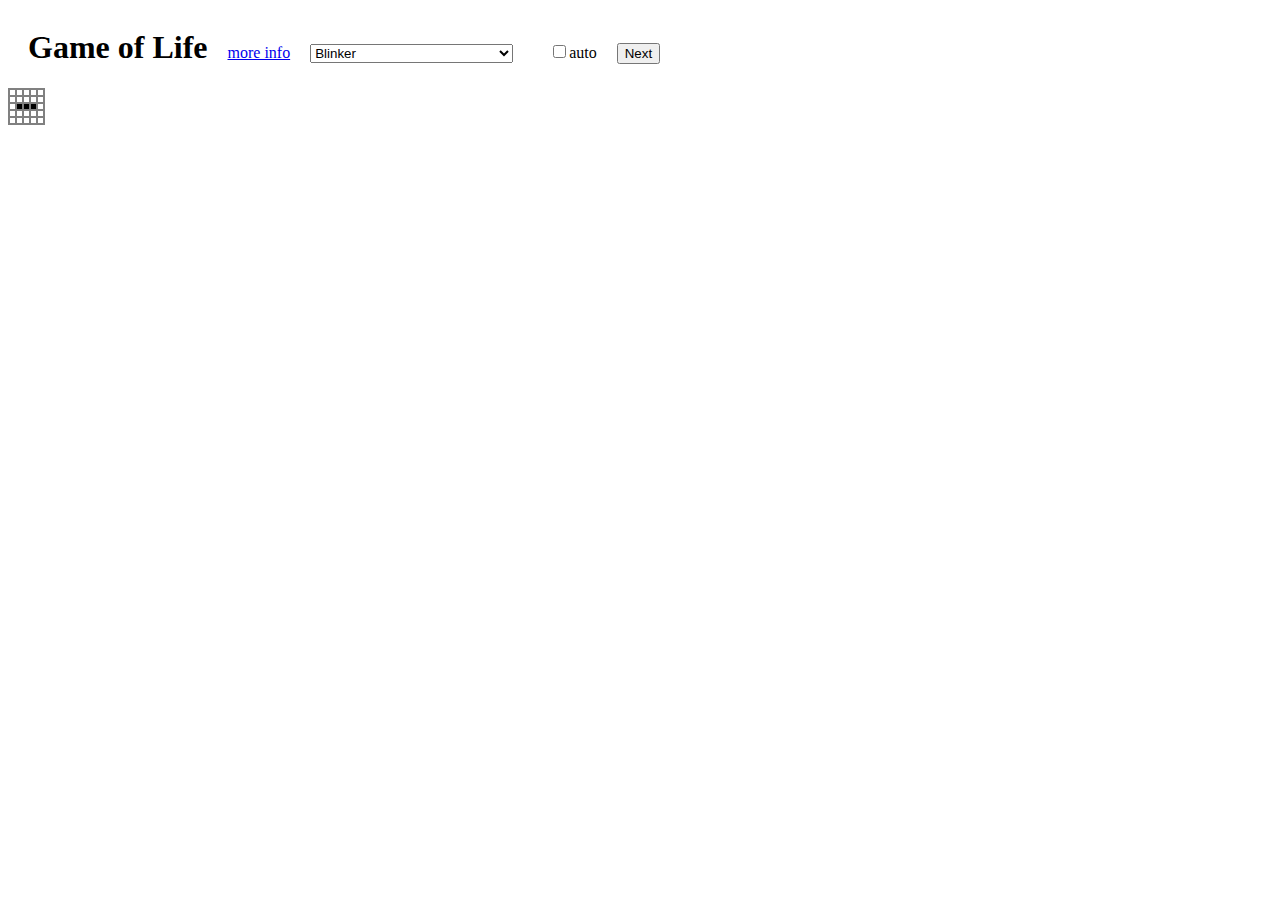
<file: game-of-life/index.html>
<!DOCTYPE html>
<html>
    <head>
        <link rel="stylesheet" href="style.css">
    </head>
    <body>
        <div id="my-app"></div>

        <script type="text/javascript" src="Main.js"></script>
        <script type="text/javascript">
            var app = Elm.Main.embed(document.getElementById('my-app'))
        </script>
    </body>
</html>
</file>
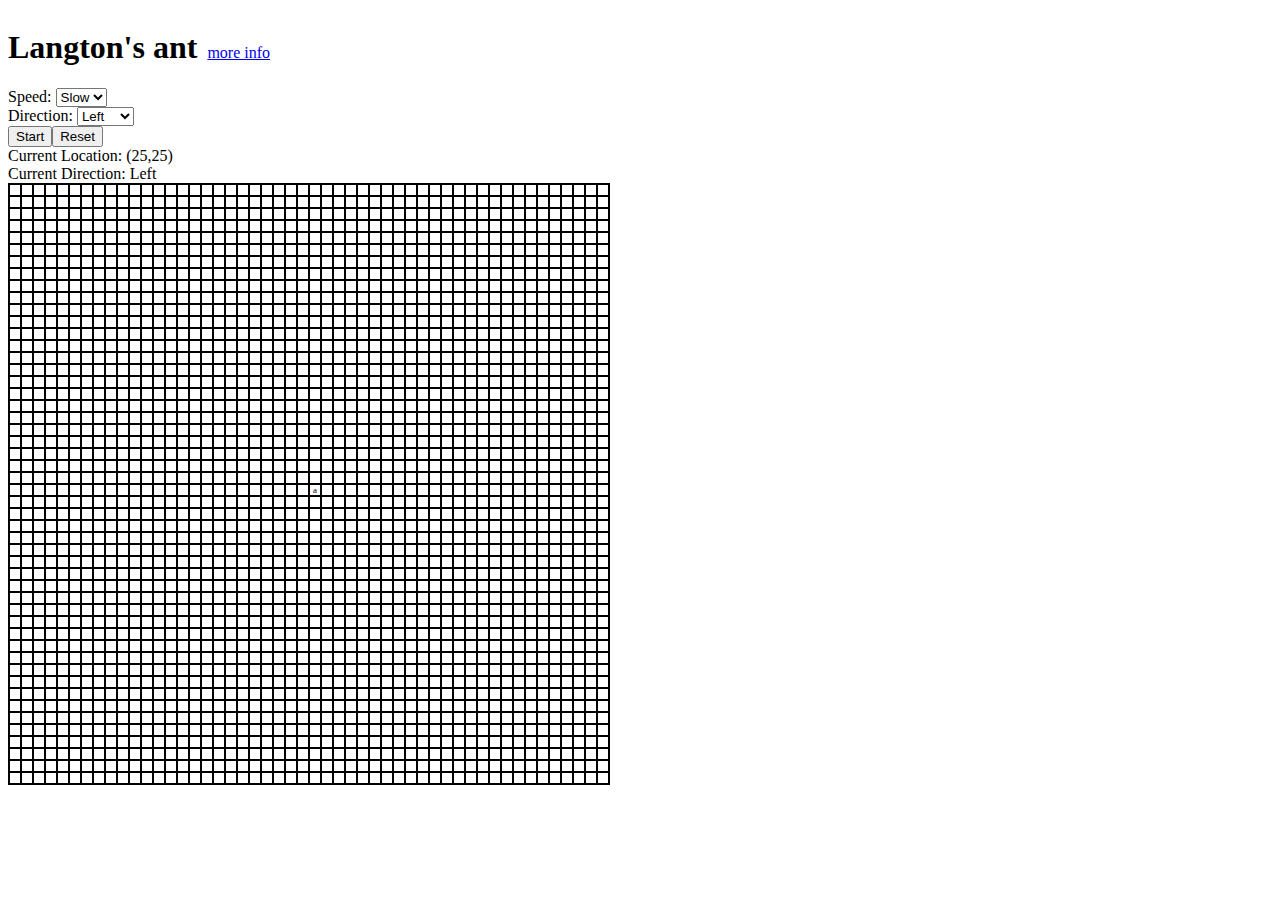
<file: langton-ant/index.html>
<!DOCTYPE html>
<html>
    <head>
        <link rel="stylesheet" href="style.css">
    </head>
    <body>
        <div id="my-app"></div>
        
        <script type="text/javascript" src="Main.js"></script>
        <script type="text/javascript">
            var app = Elm.Main.embed(document.getElementById('my-app'))
        </script>
    </body>
</html>
</file>
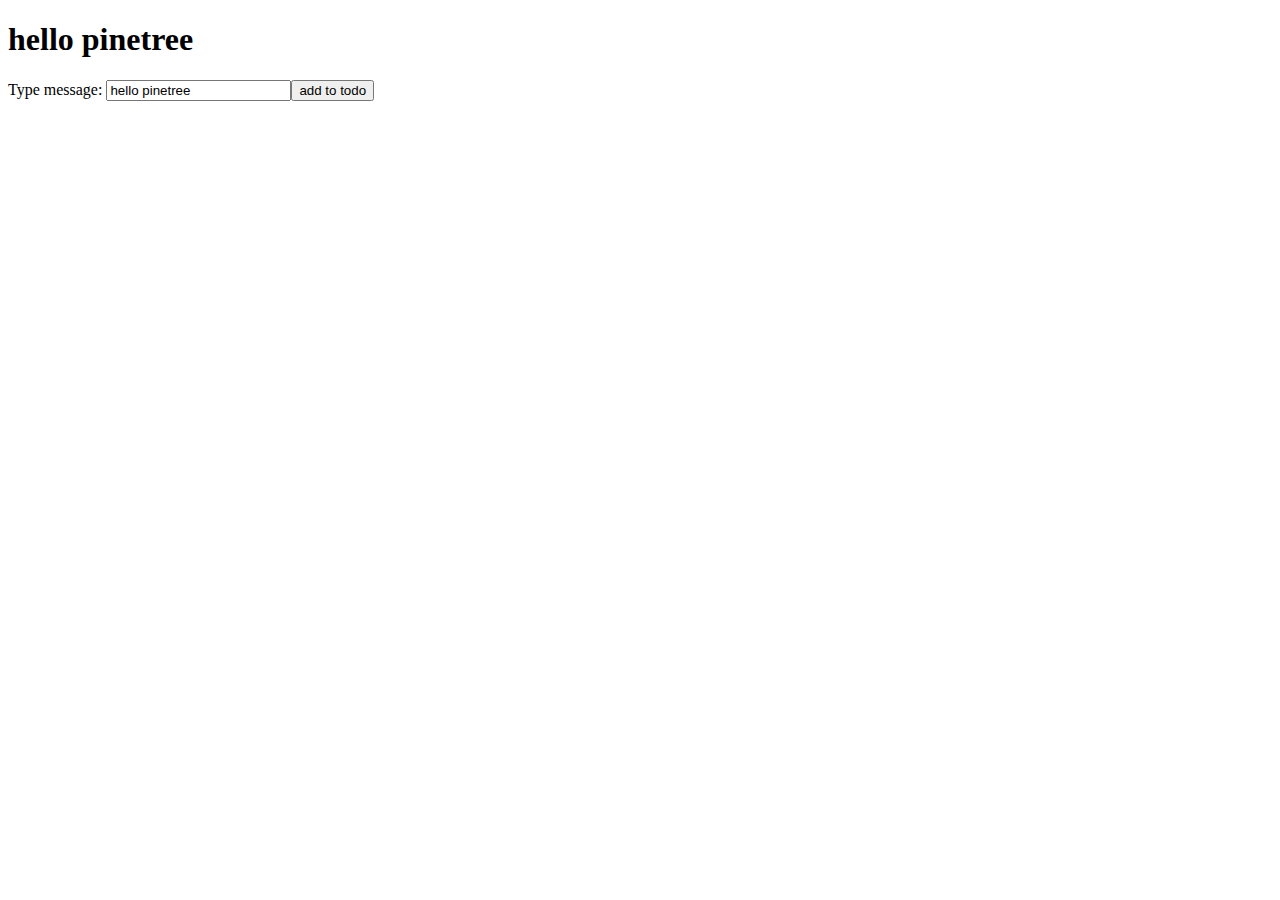
<file: pinetree-sample/index.html>
<!DOCTYPE html><html lang="en"><head><meta charset="utf-8"><meta name="viewport" content="width=device-width,initial-scale=1,shrink-to-fit=no"><meta name="theme-color" content="#000000"><link rel="manifest" href="./manifest.json"><link rel="shortcut icon" href="./favicon.ico"><title>React App</title></head><body><noscript>You need to enable JavaScript to run this app.</noscript><div id="root"></div><script type="text/javascript" src="./static/js/main.b41293e2.js"></script></body></html>
</file>
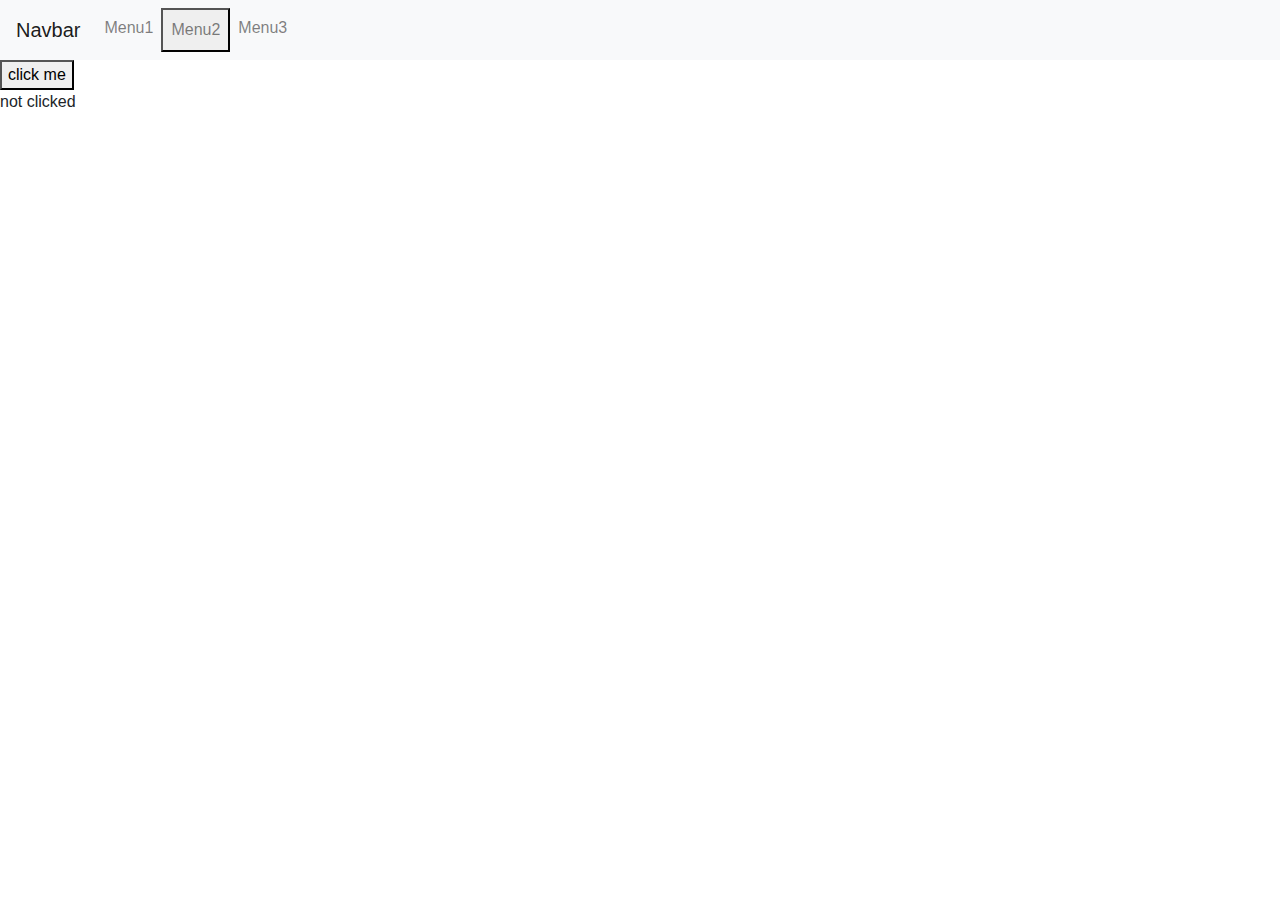
<file: react-onclick-mixer-sample/index.html>
<!DOCTYPE html><html lang="en"><head><meta charset="utf-8"><meta name="viewport" content="width=device-width,initial-scale=1,shrink-to-fit=no"><meta name="theme-color" content="#000000"><link rel="manifest" href="./manifest.json"><link rel="shortcut icon" href="./favicon.ico"><title>React App</title><link href="./static/css/main.7deedbc1.css" rel="stylesheet"></head><body><noscript>You need to enable JavaScript to run this app.</noscript><div id="root"></div><script type="text/javascript" src="./static/js/main.f3daed0a.js"></script></body></html>
</file>
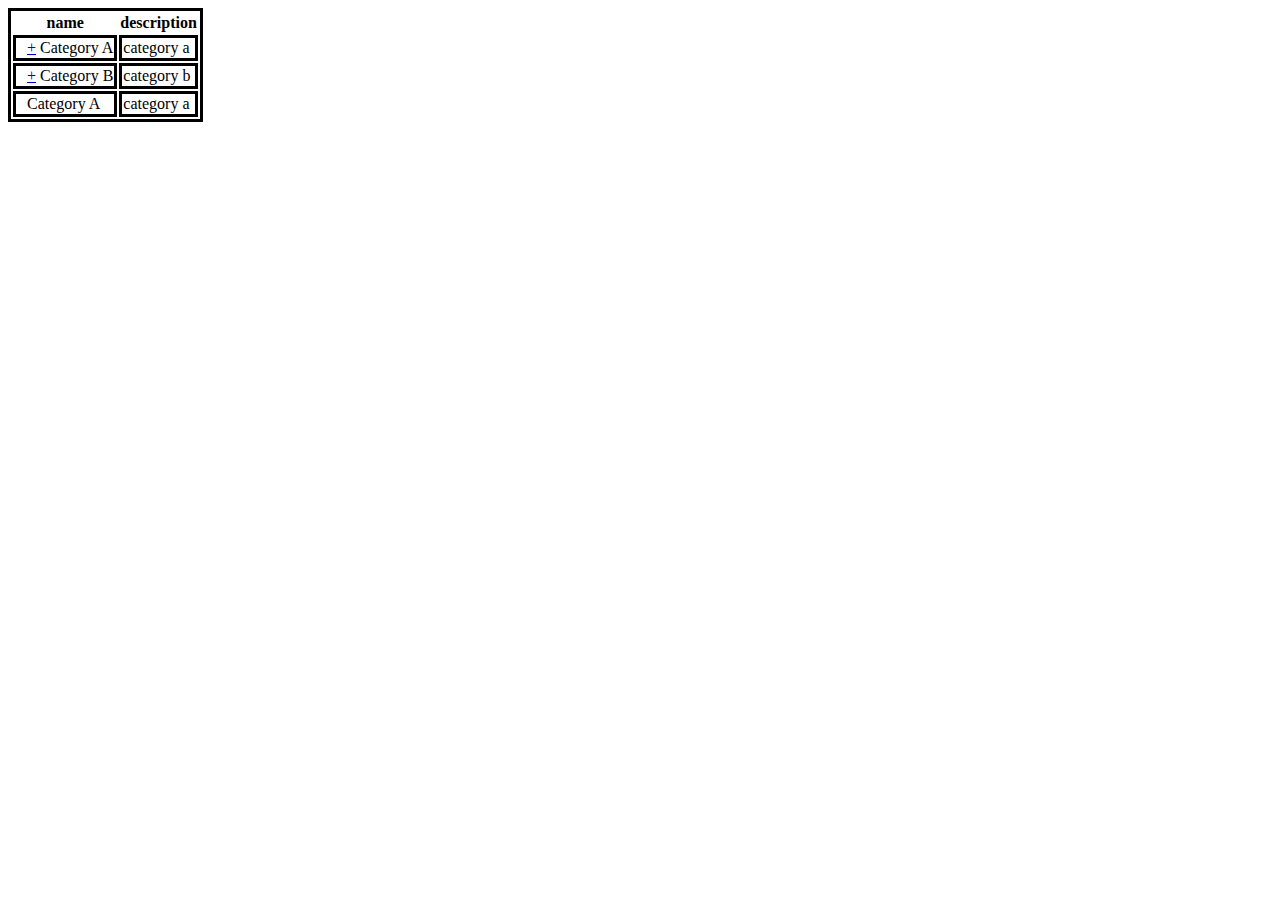
<file: treeTable/index.html>
<!DOCTYPE html>
<html>
    <head>
        <style type="text/css">
        table, td {
            border: solid
        }
        </style>
    </head>
    <body>
        <div id="app"></div>
        <script src="js/app.js"></script>
    </body>
</html>
</file>
<file: game-of-life/style.css>
.grid {
    display: table;
    border: 1px solid grey;
}

.row {
    display: table-row;
}

.cell {
    display: table-cell;
    width: 5px;
    height: 5px;
    border: 1px solid grey;
}

.live {
    background-color: black;
}

.header {
    display: flex;
    align-items: baseline;
}

.header * {
    margin-left: 20px;
}

.off {
    display: none;
}
</file>
<file: langton-ant/style.css>
.grid {
    display: table;
    border: 1px solid black;
}

.row {
    display: table-row;
}

.cell {
    display: table-cell;
    text-align: center;
    font-size: xx-small;
    width: 10px;
    height: 10px;
    border: 1px solid black;
}

.flip {
    background-color: grey;
}

.container {
    display: flex;
    align-items: baseline;
}

.info {
    padding-left: 10px;
}
</file>
